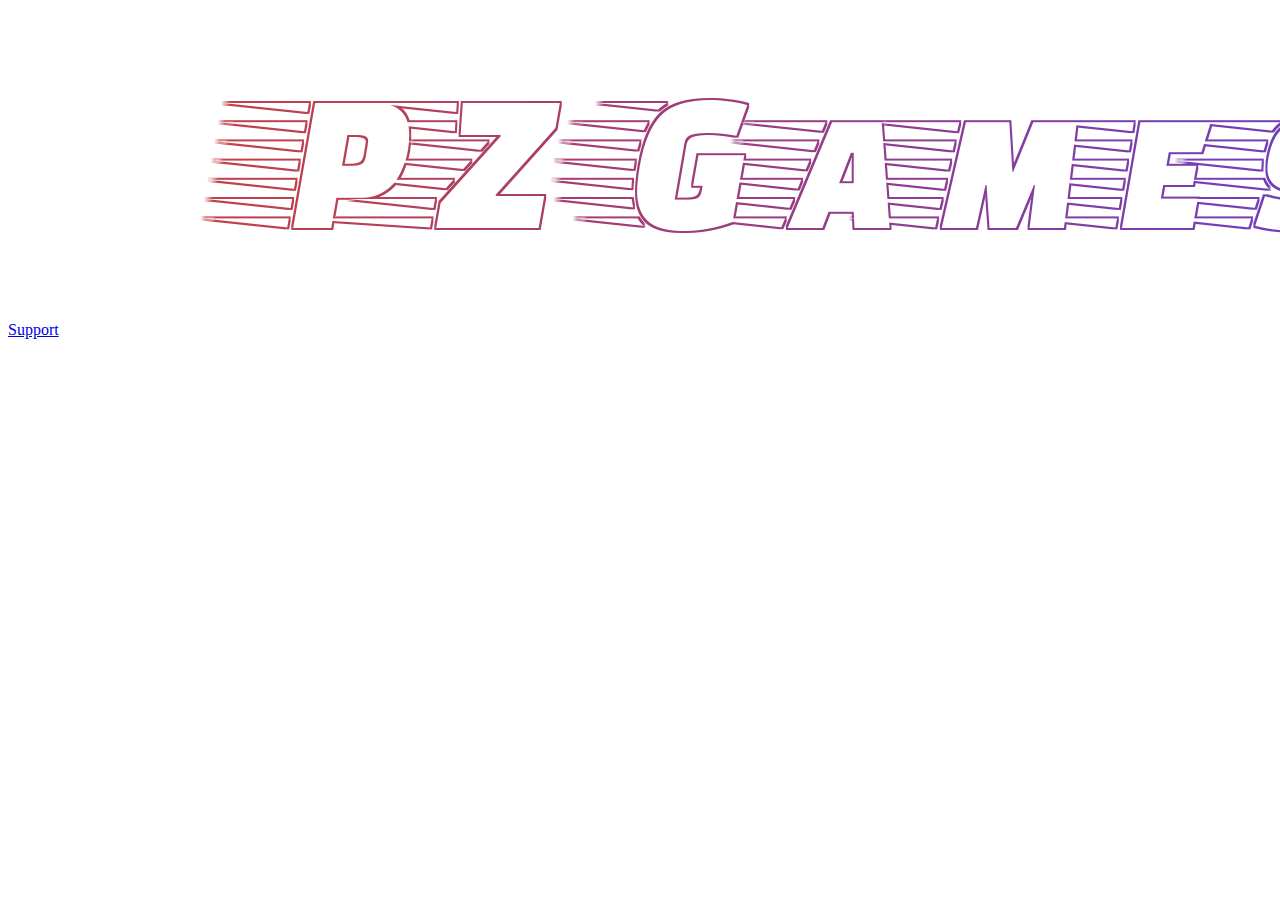
<file: index.html>
<!DOCTYPE html>
<html lang="en">
<head>
    <meta charset="UTF-8">
    <title>PZGames.PL</title>
    <link href="https://cdn.jsdelivr.net/npm/bootstrap@5.0.2/dist/css/bootstrap.min.css" rel="stylesheet" integrity="sha384-EVSTQN3/azprG1Anm3QDgpJLIm9Nao0Yz1ztcQTwFspd3yD65VohhpuuCOmLASjC" crossorigin="anonymous">
</head>
<body class="text-center">
<div class="container-fluid">
    <img class="img-fluid" src="logo.png" alt="logo">
</div>
<div class="container-fluid">
    <a class="btn btn-primary btn-lg" href="support.html" role="button">Support</a>
</div>
</body>
</html>
</file>
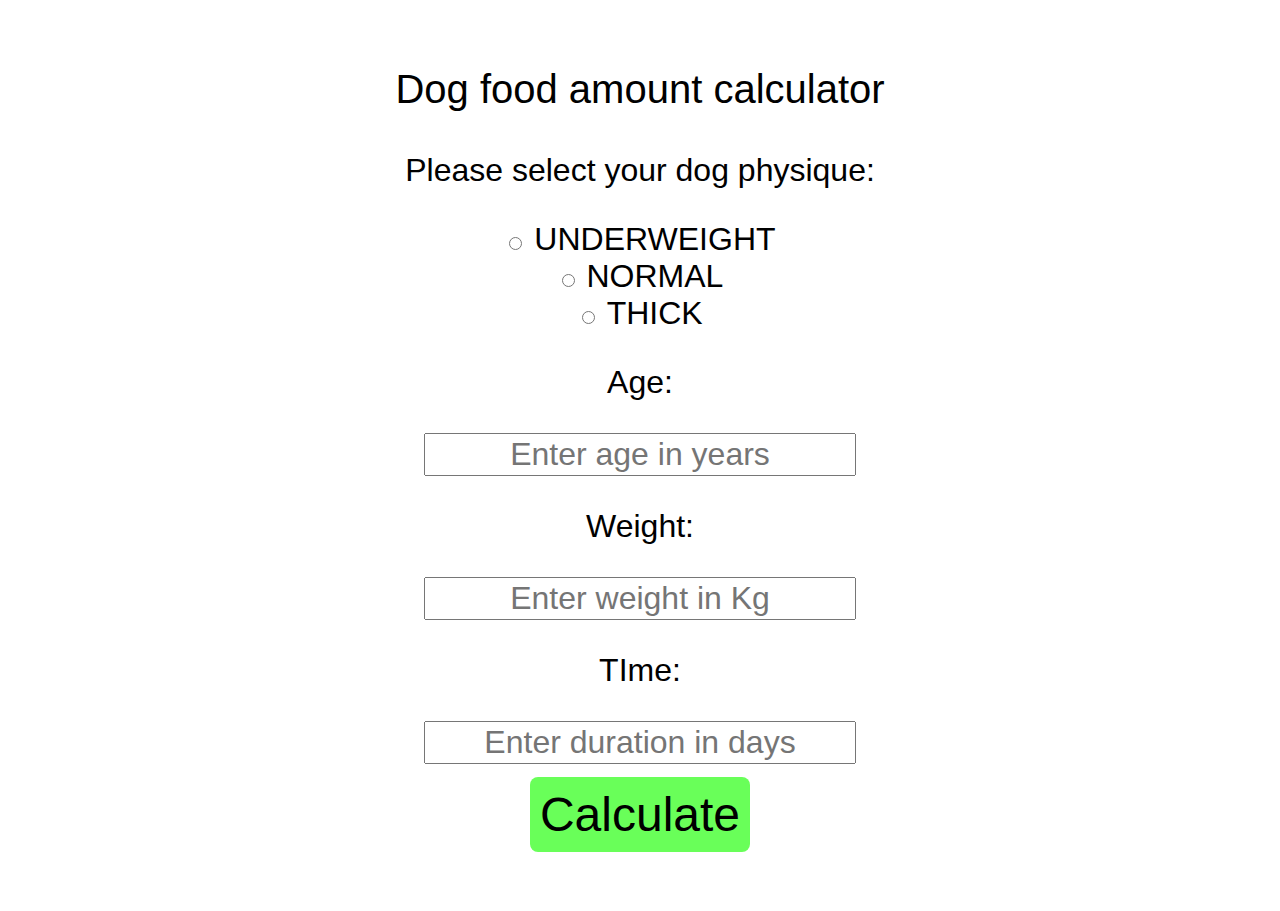
<file: custom_functionality.html>
<!DOCTYPE html>
<html lang="en">
<head>
    <meta charset="UTF-8">
    <meta name="viewport" content="width=device-width, initial-scale=1.0">
    <title>Dog food amount calculator</title>

    <style>

        body, html{
            font-family: 'Helvetica', 'Arial', sans-serif;
        }

        .calc
        {
            margin: 10pt;
            padding: 10pt;
            justify-content: center;
            display: flow;


        }

        .big_text
        {
            font-size: 250%;
            text-align: center;
            vertical-align: middle;
        }

        .text_normal
        {
            font-size: 100%;
            text-align: center;
            vertical-align: middle;
        }

        .dog_size_class
        {
            font-size: 200%;
        }

        .elem_form_style{
            margin:0 auto;
            display:block;
        }

        .my_button{
            border-radius: 8px;
            border: none;
            padding: 10px;
            font-size: 150%;
            justify-content: center;
            margin:0 auto;
            display:block;
        }

        .search_input{
            text-align: center;
            display: block;
            min-width: 35%;
            font-size: 100%;
            margin:10pt auto;

        }

    </style>

</head>
<body>
    <div class="calc">
        <p class="big_text">Dog food amount calculator</p>
        <form class="dog_size_class">
            <div align="center">
                <p>Please select your dog physique:</p>
                <input type="radio" id="UNDERWEIGHT" name="dog_size"  value="UNDERWEIGHT">
                <label for="UNDERWEIGHT">UNDERWEIGHT</label><br>
                <input type="radio" id="NORMAL" name="dog_size" value="NORMAL">
                <label for="NORMAL">NORMAL</label><br>
                <input type="radio" id="THICK" name="dog_size" value="THICK">
                <label for="THICK">THICK</label>
            </div>
            <p class="text_normal">Age:</p>
            <input type="text" id="search_age" class="search_input" placeholder="Enter age in years">
            <p class="text_normal">Weight:</p>
            <input type="text" id="search_weight" class="search_input" placeholder="Enter weight in Kg">
            <p class="text_normal">TIme:</p>
            <input type="text" id="time_amount" class="search_input" placeholder="Enter duration in days">
            <input type="button" class="my_button" id="b1" value="Calculate" style="background-color: rgba(25,255,0,0.65)" onclick="searchByFunction()">
            <p id="answer" class="text_normal"></p>
        </form>
    </div>
</body>

<script>

    let age=document.getElementById("search_age");
    let weight=document.getElementById("search_weight");
    let time=document.getElementById("time_amount");

    const answ = document.getElementById("answer");

    function searchByFunction()
    {
        let optionSelected = Array.from(document.getElementsByName("dog_size")).find(r => r.checked).value;
        let def_value = 0;

        if (optionSelected==="UNDERWEIGHT") def_value=1.2;
        if (optionSelected==="NORMAL") def_value=1.0;
        if (optionSelected==="THICK") def_value=0.7;

        let ageInt = parseInt(age.value)
        let weightInt = parseInt(weight.value)
        let timeInt = parseInt(time.value)

        let multiplier = 0;

        if(ageInt<3)
        {
            multiplier=0.9
        }
        else
        {
            if(ageInt>9)
            {
                multiplier=0.7;
            }
            else
            {
                multiplier=1.0
            }
        }

            let res = Math.round(def_value*multiplier*weightInt*10*timeInt)

            if(res.toString()!="NaN")
            {

                answ.innerHTML="You should buy "+res.toString()+" grams of food"
            }






    }


</script>

</html>
</file>
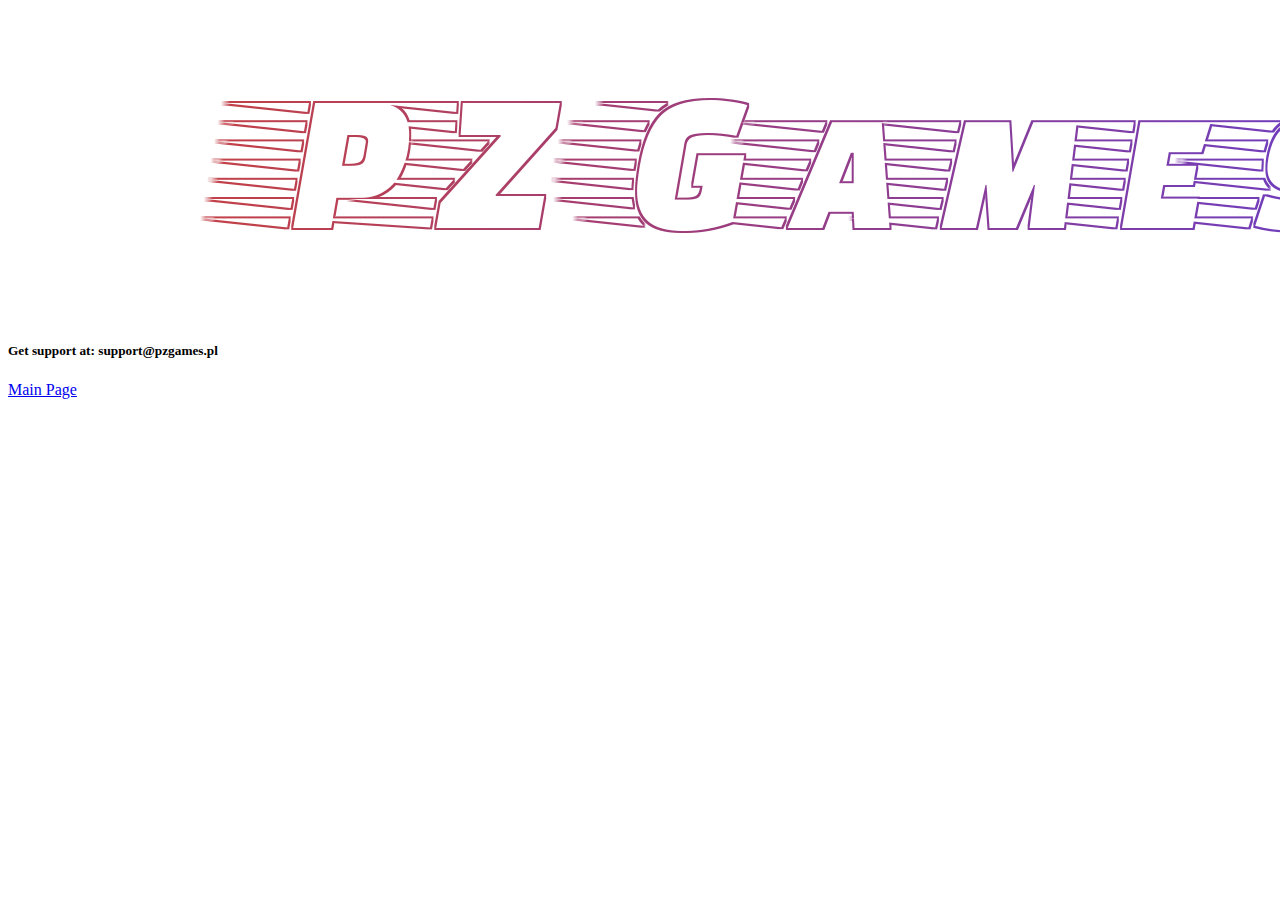
<file: support.html>
<!DOCTYPE html>
<html lang="en">
<head>
    <meta charset="UTF-8">
    <title>PZGames.PL - Support</title>
    <link href="https://cdn.jsdelivr.net/npm/bootstrap@5.0.2/dist/css/bootstrap.min.css" rel="stylesheet" integrity="sha384-EVSTQN3/azprG1Anm3QDgpJLIm9Nao0Yz1ztcQTwFspd3yD65VohhpuuCOmLASjC" crossorigin="anonymous">
</head>
<body class="text-center">
<div class="container-fluid">
    <img class="img-fluid" src="logo.png" alt="logo">
</div>
<div class="container-fluid mb-5">
    <h5>Get support at: <a class="fw-bold">support@pzgames.pl</a></h5>
</div>
<div class="container-fluid">
    <a class="btn btn-primary btn-lg" href="index.html" role="button">Main Page</a>
</div>
</body>
</html>
</file>
